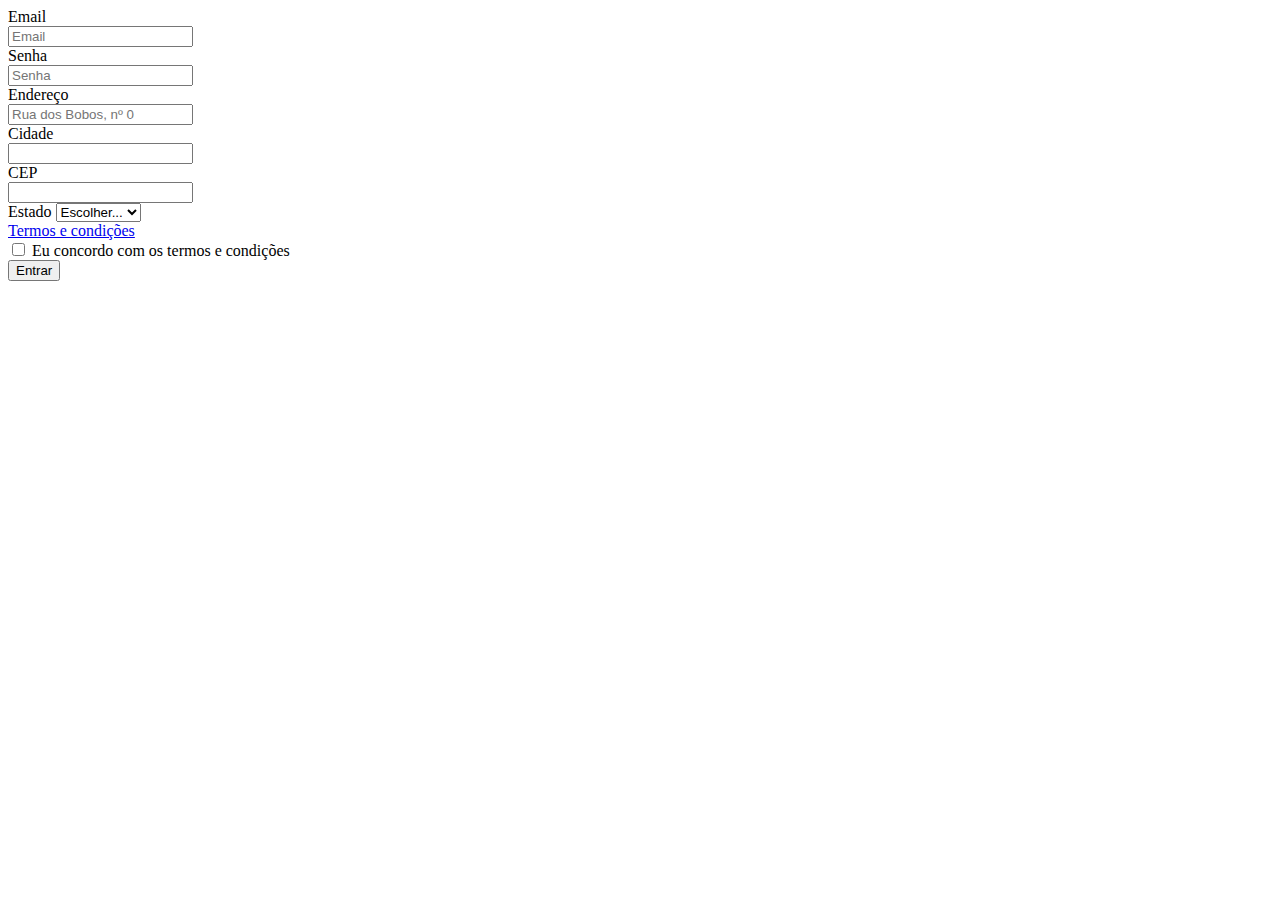
<file: formulario com bostrap/bots.html>
<!DOCTYPE html>
<html lang="pt-br">
  <head>
    <meta charset="utf-8">
    <meta name="viewport" content="width=device-width, initial-scale=1, shrink-to-fit=no">
    <link rel="stylesheet" href="https://stackpath.bootstrapcdn.com/bootstrap/4.1.3/css/bootstrap.min.css" integrity="sha384-MCw98/SFnGE8fJT3GXwEOngsV7Zt27NXFoaoApmYm81iuXoPkFOJwJ8ERdknLPMO" crossorigin="anonymous">
    <title>Cadastro</title>
  </head>
  <body>
    <form>
        <div class="form-row">
          <div class="form-group col-md-6">
            <label for="inputEmail4">Email</label><br>
            <input type="email" class="form-control-sm" id="inputEmail4" placeholder="Email" required>
          </div>
          <div class="form-group col-md-6">
            <label for="inputPassword4">Senha</label><br>
            <input type="password" class="form-control-sm" id="inputPassword4" placeholder="Senha" required>
          </div>
        </div>
        <div class="form-group">
          <label for="inputAddress">Endereço</label><br>
          <input type="text" class="form-control-sm" id="inputAddress" placeholder="Rua dos Bobos, nº 0" required>
        </div>
        <div class="form-row">
          <div class="form-group col-md-6">
            <label for="inputCity">Cidade</label><br>
            <input type="text" class="form-control-sm" id="inputCity" required>
          </div>
          <div class="form-group col-md-2">
            <label for="inputCEP">CEP</label><br>
            <input type="text" class="form-control-sm" id="inputCEP" required>
          </div>
        </div>
        <div class="form-group col-md-4">
            <label for="inputEstado">Estado</label>
            <select id="inputEstado" class="form-control-sm">
              <option selected>Escolher...</option>
              <option>AC</option>
              <option>AL</option>
              <option>AP</option>
              <option>AM</option>
              <option>BA</option>
              <option>CA</option>
              <option>DF</option>
              <option>ES</option>
              <option>GO</option>
              <option>MA</option>
              <option>MT</option>
              <option>MS</option>
              <option>MG</option>
              <option>PA</option>
              <option>PB</option>
              <option>PR</option>
              <option>PE</option>
              <option>PI</option>
              <option>RJ</option>
              <option>RN</option>
              <option>RS</option>
              <option>RO</option>
              <option>RR</option>
              <option>SC</option>
              <option>SP</option>
              <option>SE</option>
              <option>TO</option>
            </select>
          </div>
          <a href="https://www.gov.br/cidadania/pt-br/acesso-a-informacao/lgpd" target="_blank" class="link">Termos e condições</a>
          <div class="form-group">
          <div class="form-check">
            <input class="form-check-input" type="checkbox" id="gridCheck" required>
            <label class="form-check-label" for="gridCheck">
              Eu concordo com os termos e condições
            </label>
          </div>
        </div>
        <button type="submit" class="btn btn-primary">Entrar</button>
      </form>
    <script src="https://code.jquery.com/jquery-3.3.1.slim.min.js" integrity="sha384-q8i/X+965DzO0rT7abK41JStQIAqVgRVzpbzo5smXKp4YfRvH+8abtTE1Pi6jizo" crossorigin="anonymous"></script>
    <script src="https://cdnjs.cloudflare.com/ajax/libs/popper.js/1.14.3/umd/popper.min.js" integrity="sha384-ZMP7rVo3mIykV+2+9J3UJ46jBk0WLaUAdn689aCwoqbBJiSnjAK/l8WvCWPIPm49" crossorigin="anonymous"></script>
    <script src="https://stackpath.bootstrapcdn.com/bootstrap/4.1.3/js/bootstrap.min.js" integrity="sha384-ChfqqxuZUCnJSK3+MXmPNIyE6ZbWh2IMqE241rYiqJxyMiZ6OW/JmZQ5stwEULTy" crossorigin="anonymous"></script>
  </body>
</html>
</file>
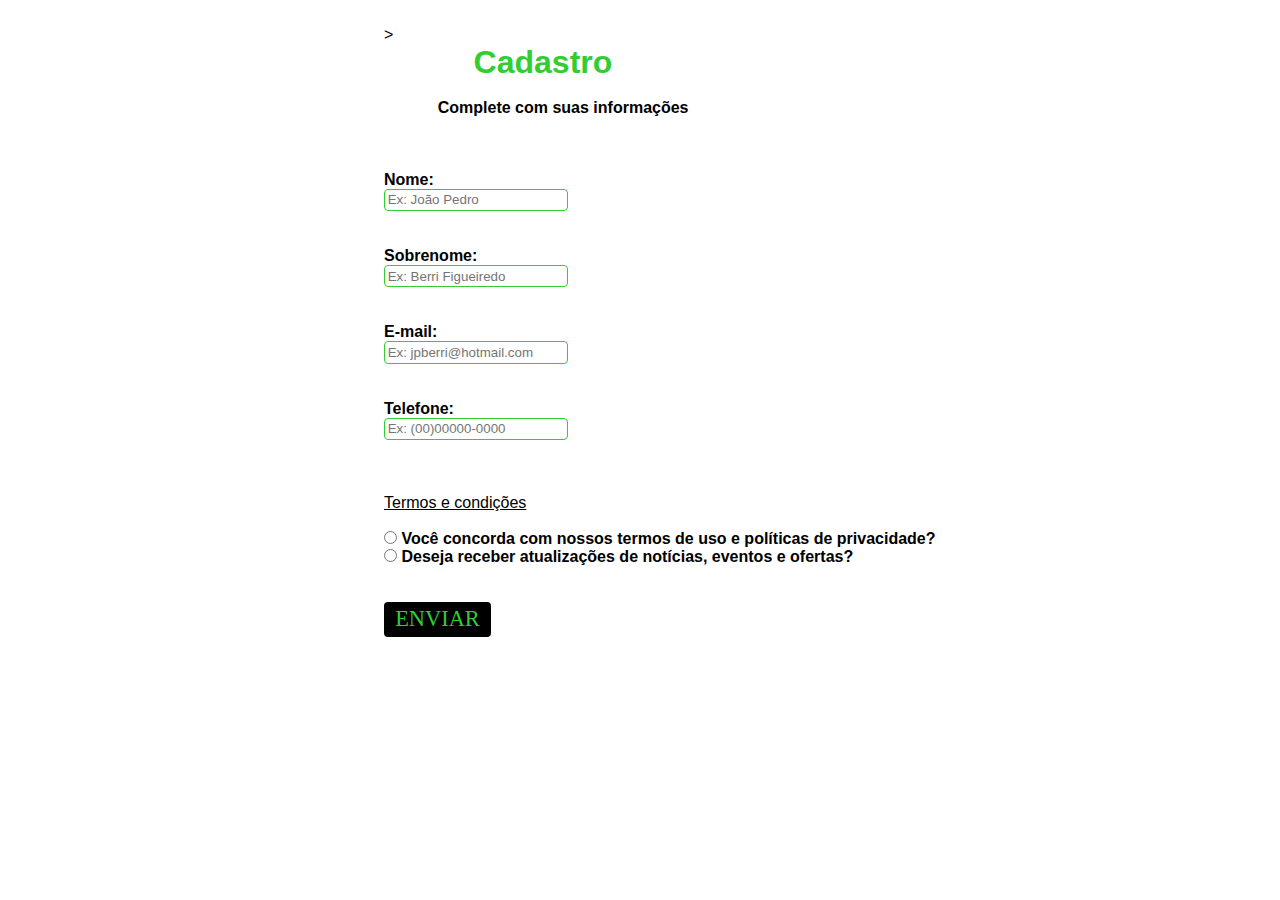
<file: FORMULARIOS.html/form.html>
<!DOCTYPE html>
<html lang="en">
<head>
    <meta charset="UTF-8">
    <meta http-equiv="X-UA-Compatible" content="IE=edge">
    <meta name="viewport" content="width=device-width, initial-scale=1.0">
    ><link rel="stylesheet" type="text/css" href="forms.css">
    <title>Formulário de cadastro</title>
</head>
<body>
    
    <form>
        <fieldset class="grupo">
            <h1 id="titulo">Cadastro</h1><br>
            <p id="Stitulo"><strong>Complete com suas informações</strong></p><br><br><br>
            <div>
                <label><strong>Nome:</strong></label>
                <input type="text" name="Nome" id="Pnome" placeholder="Ex: João Pedro" required><br><br>
                <label for="Snome"><strong>Sobrenome:</strong></label>
                <input type="text" name="Sobrenome" id="Snome" placeholder="Ex: Berri Figueiredo" required><br><br>
                <label for="email"><strong>E-mail:</strong></label>
                <input type="email" name="email" id="email" placeholder="Ex: jpberri@hotmail.com" required><br><br>
                <label for="telefone"><strong>Telefone:</strong></label>
                <input type="number" name="Telefone" id="telefone"  placeholder="Ex: (00)00000-0000" required><br><br>   
            </div>
        </fieldset>
            <div>
                <br>
                <label>
                    <a href="https://www.gov.br/cidadania/pt-br/acesso-a-informacao/lgpd" target="_blank" class="link">Termos e condições</a><br><br>
                </label>
                <label>
                    <input type="radio" name="termos" value="sim" required><strong> Você concorda com nossos termos de uso e políticas de privacidade?</strong><br>
                </label>
                <label>
                    <input type="radio" name="ofertas" value="sim"><strong> Deseja receber atualizações de notícias, eventos e ofertas?</strong><br><br><br>
                </label>
            </div>
            <div>
                <label>
                    <button class="botão" type="submit">ENVIAR</button>
                </label>
            </div>

    </form>

</body>
</html>
</file>
<file: FORMULARIOS.html/forms.css>
*{
    margin: 0;
    padding: 0;
}
#titulo{
    font-family: sans-serif;
    color: limegreen;
    margin-left: 10%;
}
#Stitulo{
    font-family: sans-serif;
    color: black;
    margin-left: 6%;
}
fieldset{
    border: 0;
    
}
body{
    background-color: white ;
    font-family: sans-serif;
    font-size: 1em;
    color: black;
    margin-left: 30%;
    margin-top: 2%;
    justify-content: center;
}
input, button{
    border-radius: 4px;
}
.grupo input[type="text"],.grupo input[type="email"],.grupo input[type="number"]{
    padding: 0.2em;
    border: 1px solid limegreen;
    display: block;
}
.link{
    color: black;
}
.botão{
    font-family: serif;
    font-size: 1.4em;
    background: black;
    border: 0;
    margin-bottom: 1em;
    color: limegreen;
    padding: 0.2em 0.5em;
}
</file>
